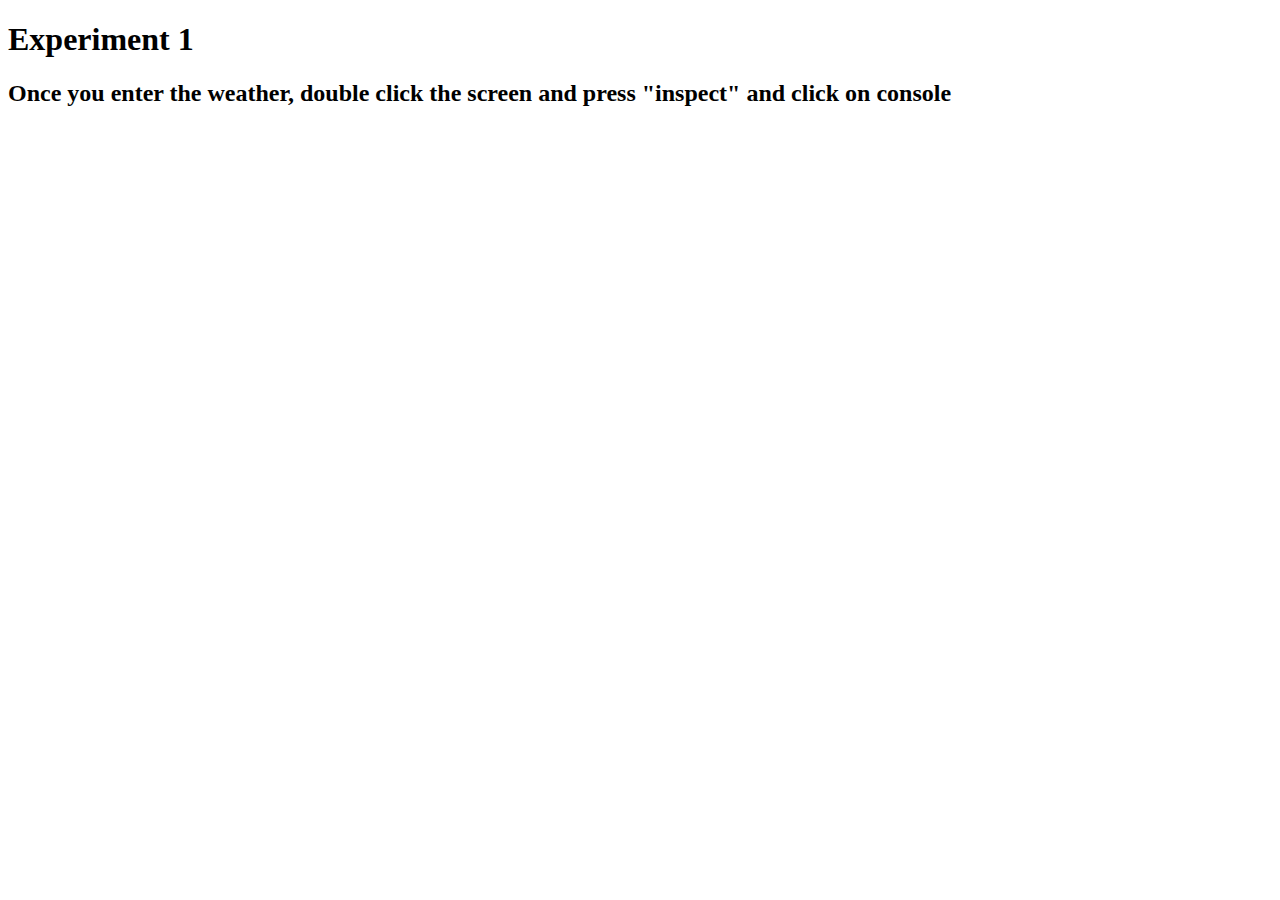
<file: Exp1/exp1.html>
<!DOCTYPE html>
<html lang="en">
<head>
    <meta charset="UTF-8">
    <meta name="viewport" content="width=device-width, initial-scale=1.0">
    <title>JS Experimentation - Selections & Loops</title>
</head>
<body>
    <h1>Experiment 1</h1>
    <h2>Once you enter the weather, double click the screen and press "inspect" and click on console</h2>

    <script>
    var question = prompt ("Describe the weather outside");
    var answer  = question.toLowerCase();
    var capanswer = "";
    
    for (i=0; i<answer.length; i++){
        if (i === 0 || answer[i-1] === " "){
            capanswer += answer[i].toUpperCase();
        }
        else {
            capanswer += answer [i];
        }
    }   
    console.log(capanswer);

    </script>


</body>
</html>
</file>
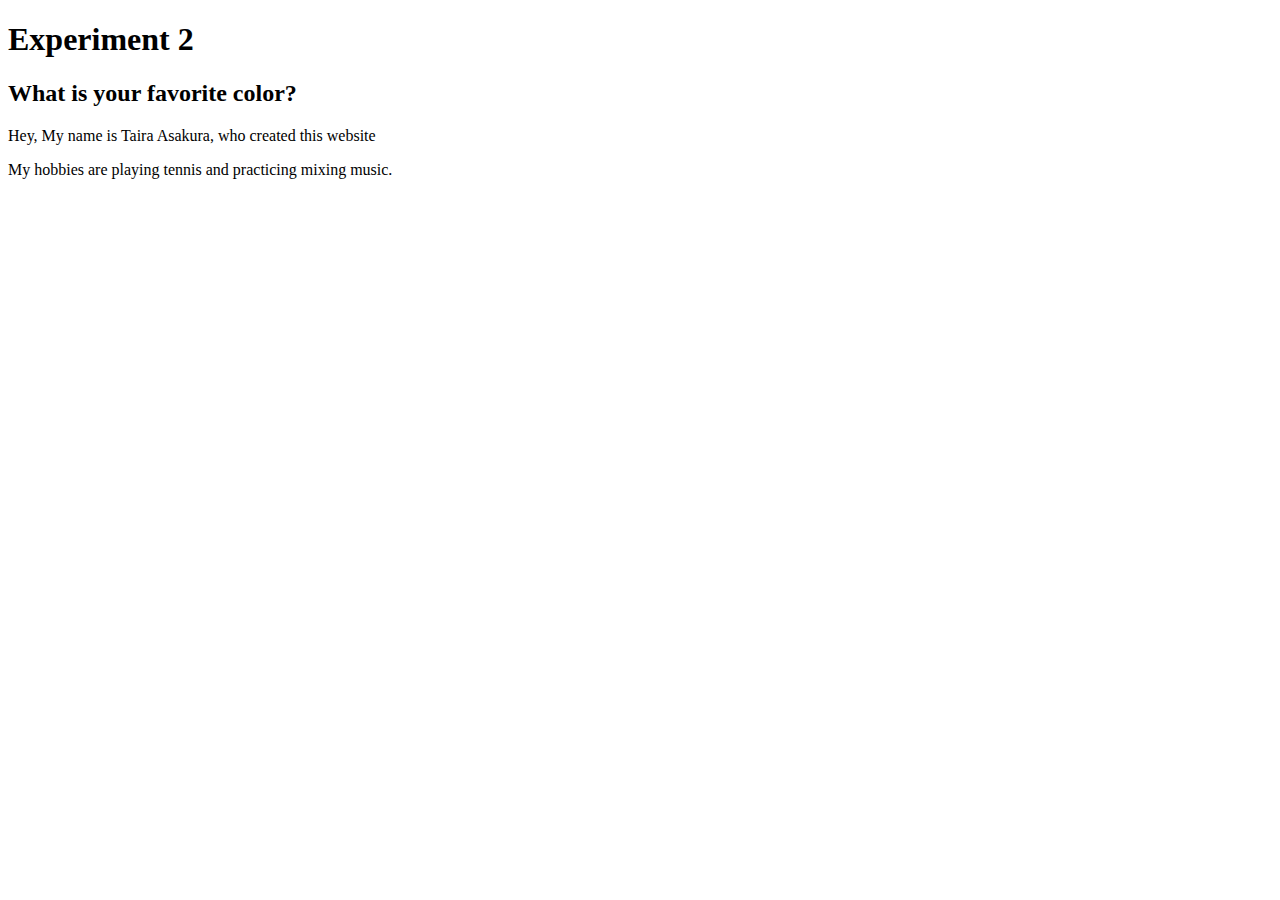
<file: Exp2/exp2.html>
<!DOCTYPE html>
<html lang="en">

<head>
    <meta charset="UTF-8">
    <meta name="viewport" content="width=device-width, initial-scale=1.0">
    <title>Experiment 2</title>
</head>

<body>
    <h1>Experiment 2</h1>
    <h2> What is your favorite color?</h2>

    <div class="kolor" id="yoyo">
        <p>Hey, My name is Taira Asakura, who created this website</p>
        <p>My hobbies are playing tennis and practicing mixing music.</p>
    </div>

    <script>

    function rightcolor(question, colors){
        for (var i=0;i<colors.length;i++){
            if (colors[i]===question){
                return true;
            }
        }
    }

    function backgroundcolor(){
        var colors = ["red", "blue", "green", "yellow", "black", "white", "orange", "purple"];
        var question = prompt("Enter a color","");

        if (rightcolor(question, colors)){
            document.body.style.backgroundColor= question;
        }
        else{
            alert("enter a different color");
        }
    }

    backgroundcolor();
     


    </script>
</body>

</html>
</file>
